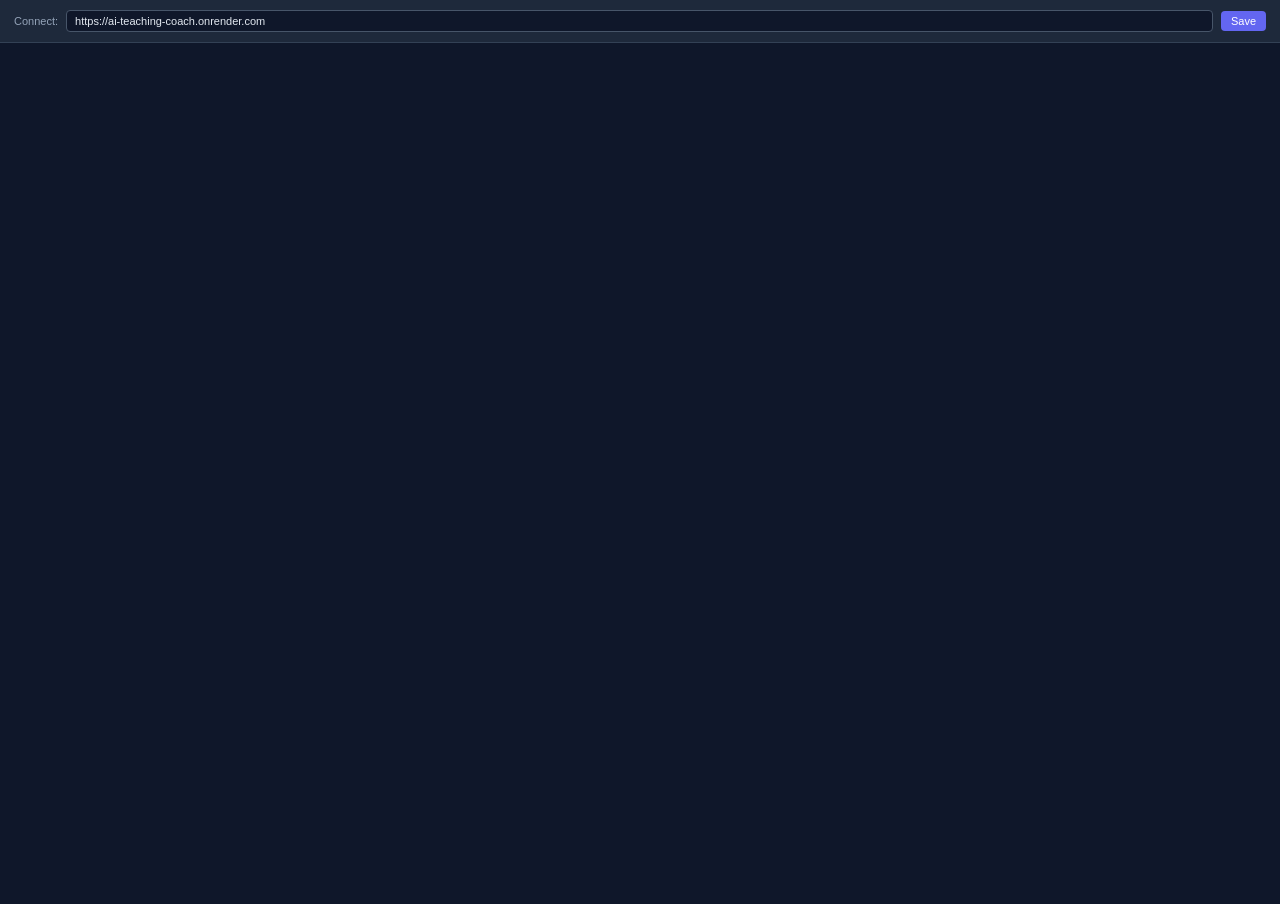
<file: chrome-extension/sidepanel.html>
<!DOCTYPE html>
<html>
<head>
    <meta charset="utf-8">
    <title>Jarvus Assistant</title>
    <style>
        body, html {
            margin: 0;
            padding: 0;
            width: 100%;
            height: 100%;
            overflow: hidden;
            background-color: #0f172a;
            display: flex;
            flex-direction: column;
            font-family: -apple-system, BlinkMacSystemFont, sans-serif;
        }
        .header {
            padding: 10px 14px;
            background-color: #1e293b;
            border-bottom: 1px solid #334155;
            display: flex;
            gap: 8px;
            align-items: center;
        }
        .header span {
            font-size: 11px;
            color: #94a3b8;
            font-weight: 500;
        }
        input {
            flex-grow: 1;
            background-color: #0f172a;
            border: 1px solid #475569;
            border-radius: 4px;
            color: #e2e8f0;
            padding: 4px 8px;
            font-size: 11px;
            outline: none;
        }
        input:focus {
            border-color: #6366f1;
        }
        button {
            background-color: #6366f1;
            border: none;
            border-radius: 4px;
            color: #ffffff;
            padding: 4px 10px;
            font-size: 11px;
            font-weight: 500;
            cursor: pointer;
            transition: background-color 0.15s;
        }
        button:hover {
            background-color: #4f46e5;
        }
        .container {
            flex-grow: 1;
            position: relative;
        }
        iframe {
            width: 100%;
            height: 100%;
            border: none;
        }
    </style>
</head>
<body>
    <div class="header">
        <span>Connect:</span>
        <input type="text" id="server-url" value="https://ai-teaching-coach.onrender.com" />
        <button id="save-btn">Save</button>
    </div>
    <div class="container">
        <iframe id="chat-frame" src="about:blank" allow="microphone; clipboard-write;"></iframe>
    </div>
    <script src="sidepanel.js"></script>
</body>
</html>
</file>
